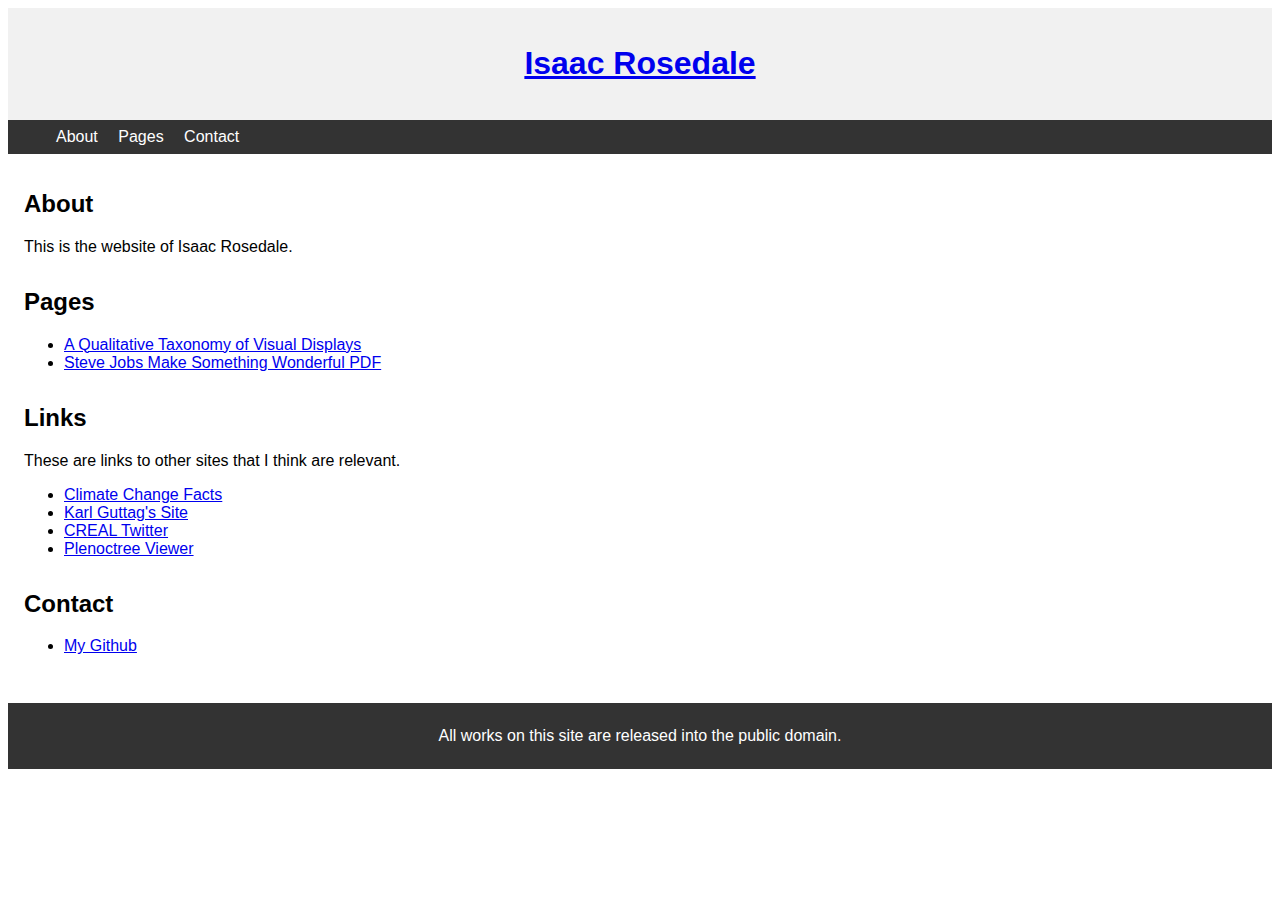
<file: index.html>
<!DOCTYPE html>
<html>
  <head>
    <title>Isaac Rosedale</title>
    <link rel="stylesheet" type="text/css" href="index.css">
  </head>
  <body>
    <header>
      <a href=index.html><h1>Isaac Rosedale</h1></a>
    </header>
    <nav>
      <ul>
        <li><a href="index.html">About</a></li>
        <li><a href="index.html">Pages</a></li>
        <li><a href="index.html">Contact</a></li>
      </ul>
    </nav>
    <div class="page-wrapper">
    <main>
      <section id="about">
        <h2>About</h2>
        <p>This is the website of Isaac Rosedale.</p>
      </section>

      <section id="pages">
        <h2>Pages</h2>
        <ul>
          <li><a href="qualitative-taxonomy-of-visual-displays.html">A Qualitative Taxonomy of Visual Displays</a></li>
          <li><a href="files/Make Something Wonderful - Steve Jobs.pdf">Steve Jobs Make Something Wonderful PDF</a></li>
        </ul>
      </section>

      <section id="Links">
        <h2>Links</h2>
        <p>These are links to other sites that I think are relevant.</p>
        <ul>
          <li><a href="https://www.climate.gov/news-features/understanding-climate/climate-change-global-temperature">Climate Change Facts</a></li>
          <li><a href="https://kguttag.com/2021/12/06/meta-aka-facebook-cambria-electrically-controllable-lc-lens-for-vac/">Karl Guttag's Site</a></li>
          <li><a href="https://twitter.com/creal_3d">CREAL Twitter</a></li>
          <li><a href="https://alexyu.net/plenoctrees/demo/?load=https://people.eecs.berkeley.edu/~kanazawa/cachedir/plenoctree_data/lego_cams.draw.npz;https://people.eecs.berkeley.edu/~kanazawa/cachedir/plenoctree_data/lego.npz&hide_layers=1#">Plenoctree Viewer</a></li>
        </ul>
      </section>

      <section id="contact">
        <h2>Contact</h2>
         
        <ul>
          <li><a href="https://github.com/rosedalerk">My Github</a></li>
        </ul>
      </section>

    </main>
</div>

    <footer>
      <p>All works on this site are released into the public domain.</p>
    </footer>
  </body>
</html>
</file>
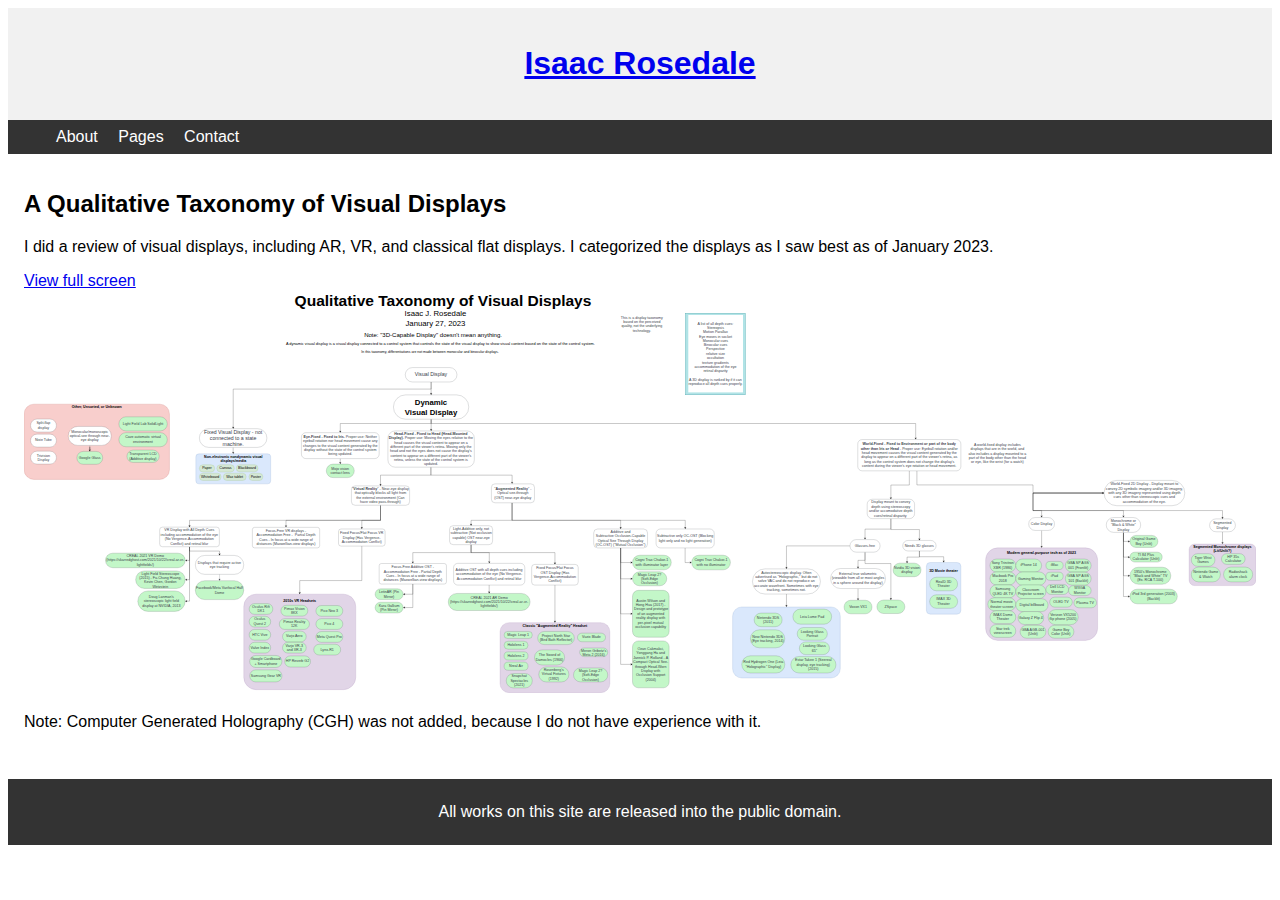
<file: qualitative-taxonomy-of-visual-displays.html>
<!DOCTYPE html>
<html>
  <head>
    <title>Isaac Rosedale</title>
    <link rel="stylesheet" type="text/css" href="index.css">
  </head>
  <body>
    <header>
      <a href=index.html><h1>Isaac Rosedale</h1></a>
    </header>
    <nav>
      <ul>
        <li><a href="index.html">About</a></li>
        <li><a href="index.html">Pages</a></li>
        <li><a href="index.html">Contact</a></li>
      </ul>
    </nav>
    <div class="page-wrapper">
    <main>
      <section id="taxonomy">
        <h2>A Qualitative Taxonomy of Visual Displays</h2>
        <p>I did a review of visual displays, including AR, VR, and classical flat displays. I categorized the displays as I saw best as of January 2023.</p>
        <a href="images/Qualitative-Taxonomy-of-Dynamic-Visual-Displays.svg" target="_blank">View full screen</a>
<img src="images/Qualitative-Taxonomy-of-Dynamic-Visual-Displays.svg" onclick="window.open('images/Qualitative-Taxonomy-of-Dynamic-Visual-Displays.svg', '_blank');" style="max-width: 100%; cursor: pointer;">
        <p>Note: Computer Generated Holography (CGH) was not added, because I do not have experience with it.</p>
      </section>
    </main>
</div>

    <footer>
      <p>All works on this site are released into the public domain.</p>
    </footer>
  </body>
</html>
</file>
<file: index.css>
body {
  font-family: Arial, sans-serif;
}

header {
  text-align: center;
  background-color: #f1f1f1;
  padding: 1em;
}

nav {
  background-color: #333;
  color: #fff;
  padding: 0.5em;
}

nav ul {
list-style-type: none;
margin: 0 auto; /* added /
padding: 0;
display: flex; / added /
justify-content: center; / added */
}

nav li {
display: inline-block;
margin-right: 1em;
text-align: center; /* added */
}

nav a {
  color: #fff;
  text-decoration: none;
}

nav a:hover {
  text-decoration: underline;
}

main {
  padding: 1em;
}

section {
  margin-bottom: 2em;
}

footer {
  text-align: center;
  background-color: #333;
  color: #fff;
  padding: 0.5em;
}
.page-wrapper {
  margin: 0 auto;
/*  max-width: 1200px;*/
}
</file>
